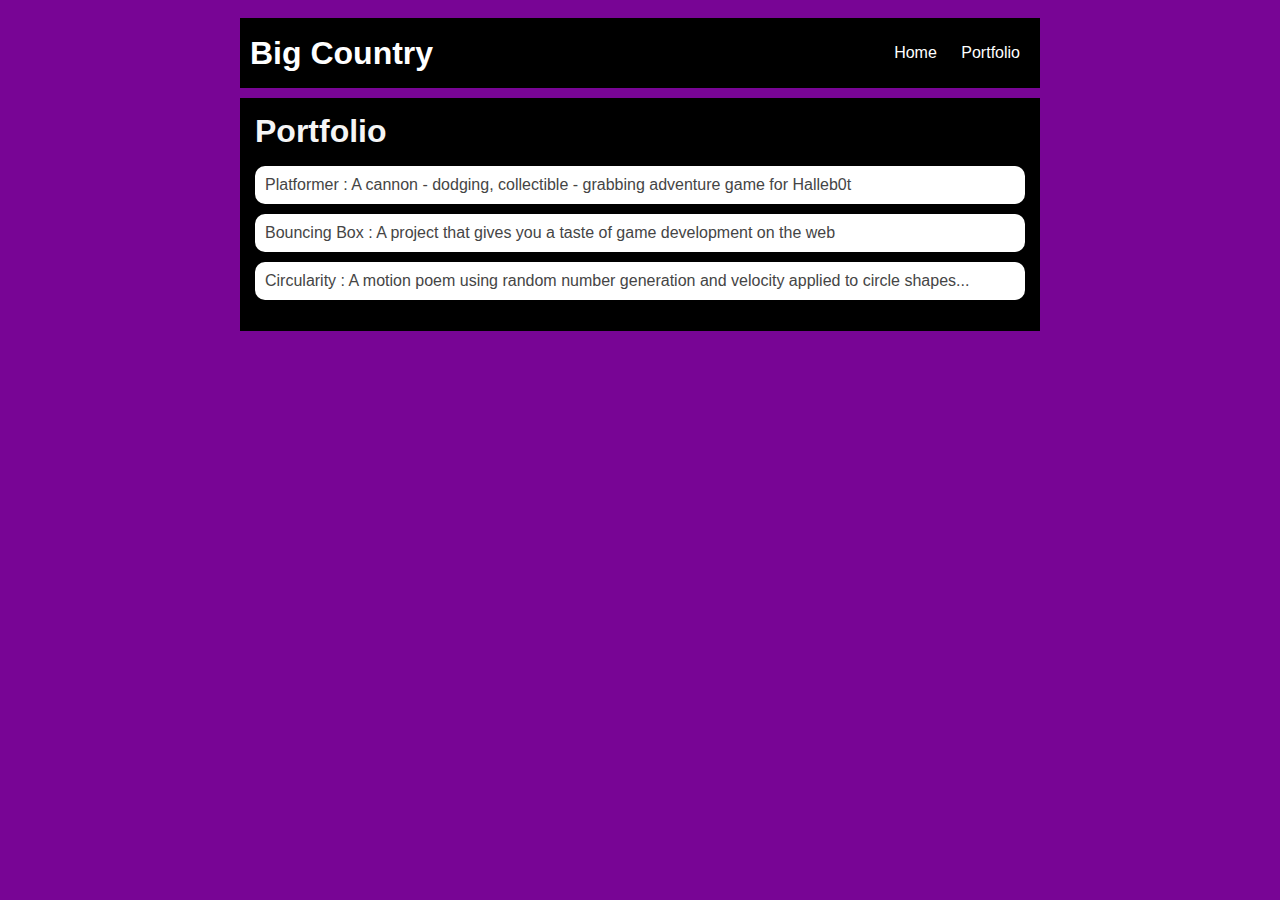
<file: portfolio.html>
<!DOCTYPE HTML>
<html>
    <head>
        <title>Club West</title>
        <link rel="stylesheet" href="style.css">
    </head>

    <body>
      <div id="all-contents">
        <nav>
            <h1>Big Country</h1>
            <ul id="nav-ul">
                <li class="nav-li">
                    <a class="nav-a" href="index.html">Home</a>
                </li>
                <li class="nav-li">
                    <a class="nav-a" href="portfolio.html">Portfolio</a>
                </li>
            </ul>
        </nav>
        <main>
            <div class="content">
                <h1>Portfolio</h1>
                <ul id="portfolio">
                    <li><a href="projects/platformer/">Platformer : A cannon - dodging, collectible - grabbing adventure game for Halleb0t</a></li>
                    <li><a href="projects/bouncing-box/">Bouncing Box : A project that gives you a taste of game development on the web </a></li>
                    <li><a href="projects/circularity/">Circularity : A motion poem using random number generation and velocity applied to circle shapes...</a></li>
                </ul>
            </div>
        </main>
      </div>
    </body>
</html>
</file>
<file: style.css>
body {
    background: 
    rgb(120, 5, 149);
    color: rgb(124, 6, 139);
    padding: 10px;
    font-family: arial;
}
#all-contents {
  max-width: 800px;
    margin: auto;
}

/* navigation menu */
nav {
    background: rgb(0, 0, 0);
   margin: 0 auto;
   margin-bottom: 10px;
    display: flex;
    padding: 10px;
}
h1 {
    display: flex;
    align-items: center;
    color: white;
    flex: 1;
    margin: 0;
}
#nav-ul {
    list-style-image: none;
}
.nav-li {
    display: inline-block;
    padding: 0 10px;
}
a {
    text-decoration: none;
    color: #fff;
}

/* main container area beneath menu */
main {
    background: rgb(0, 0, 0);
    display: flex;
}
.sidebar {
    margin-right: 25px;
    padding: 10px;
}
.sidebar-img {
    width: 200px;
}
.content {
    flex: 1;
    padding: 15px;
}

/* portfolio styles */
#interests {
    border: 4px silver ridge;
    padding: 8px;
}
h2, h3 {
    margin: 0px;
}
 /* portfolio styles */
 .content h1 {
    color: whitesmoke;
}

#portfolio {
    list-style-type: none;
    padding-left: 0;
}

#portfolio li {
    background: #fff;
    padding: 10px;
    border-radius: 10px;
    margin-bottom: 10px;
}

#portfolio li:hover {
    background: #eee;
}

#portfolio a {
    text-decoration: none;
    color: #454545;
}
</file>
